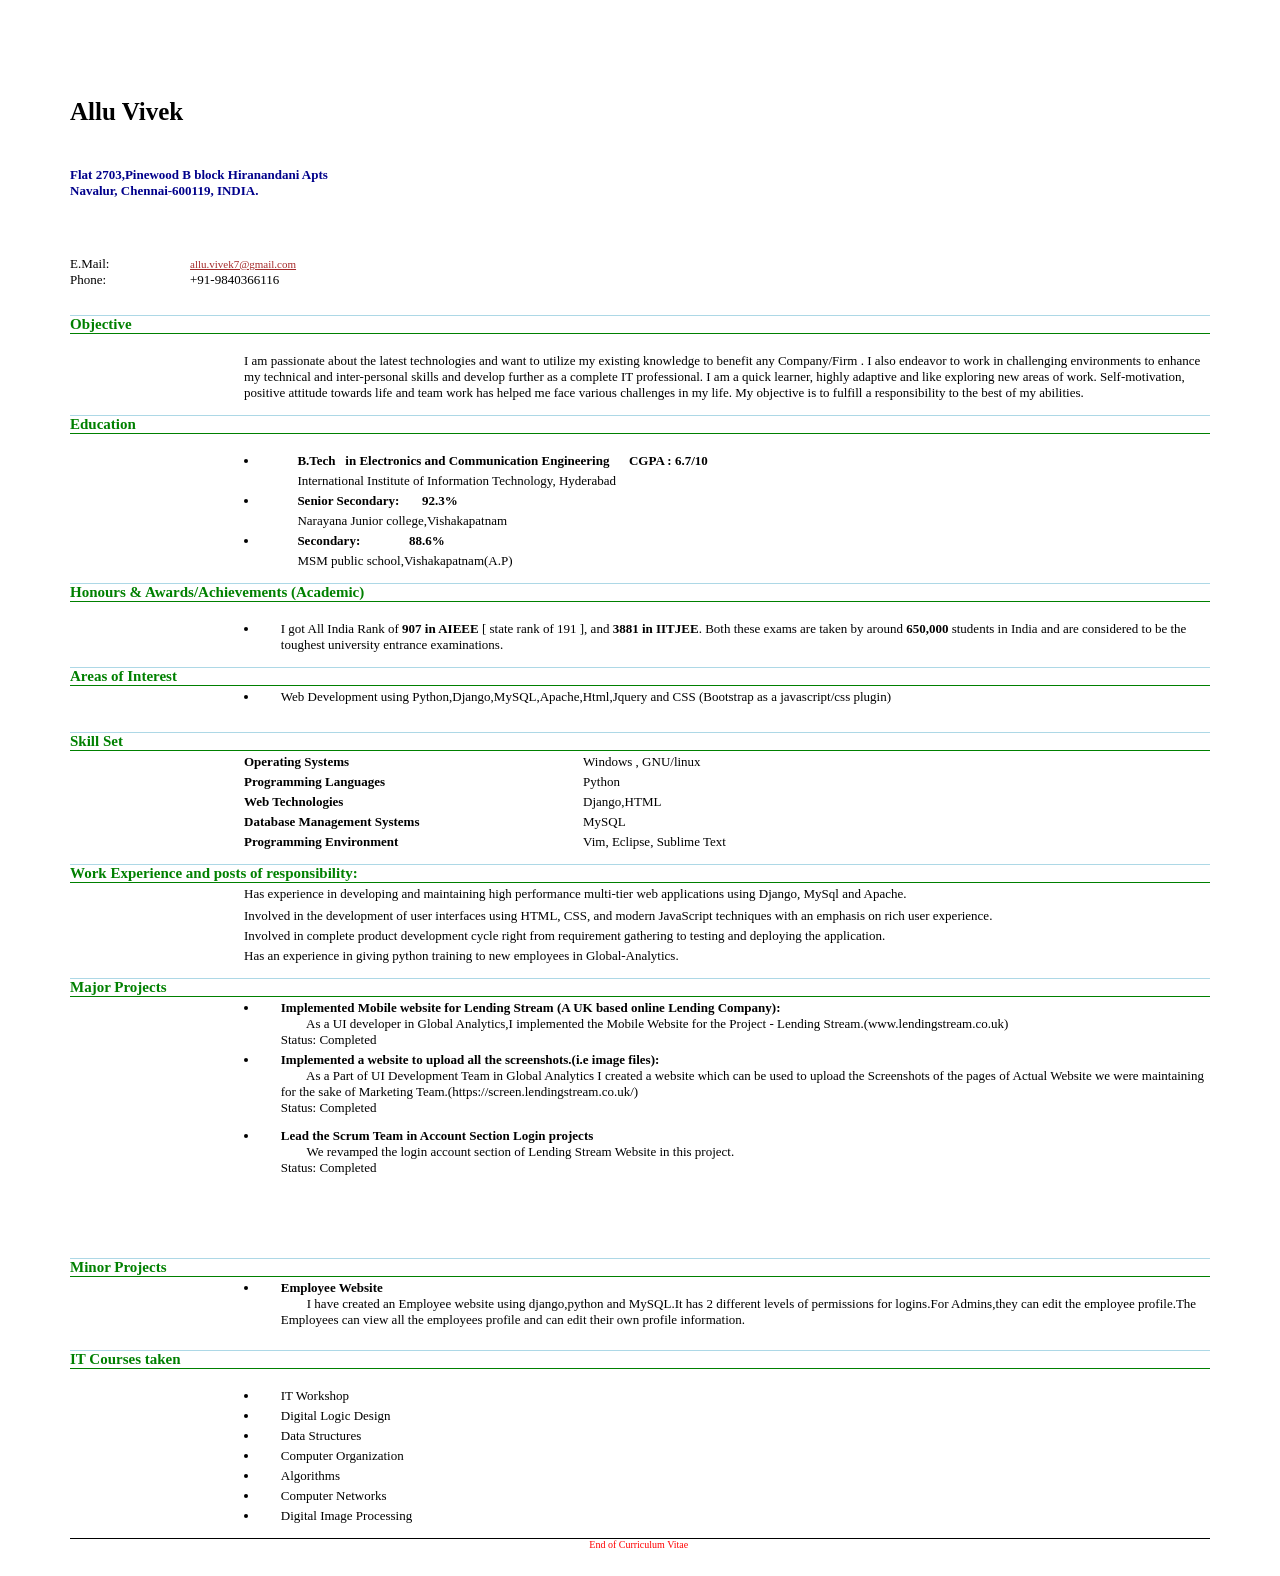
<file: pdfconverter/html_files/12.html>
<!DOCTYPE HTML PUBLIC "-//W3C//DTD HTML 4.0 Transitional//EN"> 
<html><head><style type="text/css">A:link {
	FONT-WEIGHT: normal; FONT-SIZE: 11px; COLOR: brown; FONT-FAMILY: verdana
}
A:visited {
COLOR: brown
  }
A:hover {
COLOR: red
  }
A:active {
COLOR: brown
  }
.Title {
	BORDER-TOP: lightblue 1px solid; FONT-WEIGHT: bold; FONT-SIZE: 15px; COLOR: green; BORDER-BOTTOM: green 1px solid; FONT-FAMILY: arial-black
}
.Project {
	BORDER-RIGHT: #fffdfd 1px solid; BORDER-TOP: #fffdfd 1px solid; BORDER-LEFT: #fffdfd 1px solid; BORDER-BOTTOM: #fffdfd 1px solid
}
TABLE {
	FONT-SIZE: 13px; FONT-FAMILY: verdana
}
</style><meta content="Microsoft FrontPage 5.0" name="GENERATOR"></head> 
<body leftmargin="0" topmargin="20"><html.htmlns:fo charset="iso-8859-1&quot;" text/html=""> 



</html.htmlns:fo><br> 
<title>Allu Vivek </title> 
<table align="center" bgcolor="#ffffff" cellpadding="5" cellspacing="1"  width="90%"> 
<tbody> 
<tr> 
<td width="100%" align="left"> 

<table cellpadding="0" cellspacing="0" width="100%"> 

<tbody> 
<tr> 
<td style="font-weight: bold; font-size: 25px; font-family: arial-black;" align="left" valign="bottom">Allu Vivek&nbsp;
<font color="#000000"><br></font> 
<p><font style="font-size: 13px;" color="darkblue"> <br>Flat 2703,Pinewood B block Hiranandani Apts<br>Navalur, 
	  Chennai-600119, INDIA. <br><br><br> 
	  </font></p> 

	  <font style="font-size: 13px;" color="darkblue">            <table border="0" cellpadding="0" cellspacing="0"> 

	  <tbody> 

	  <tr> 
	  <td width="120">E.Mail: </td> 
	  <td><font style="font-size: 13px;" color="darkblue"> 
	  <a href="mailto:allu.vivek7@gmail.com">allu.vivek7@gmail.com</a></font></td></tr> 
	  <tr> 


	  </tr><tr> 
	  <td width="120">Phone: </td> 
	  <td ><font style="font-size: 13px;"> 
	  +91-9840366116</font></td></tr></tbody></table></font></td> 

	  <td align="right">&nbsp;</td></tr></tbody></table>&nbsp;</td></tr> 
	  <tr> 

	  <td  width="100%" align="left"> 
	  <div class="Title">Objective&nbsp;</div> <br> 
	  <table align="right" width="85%"> 

	  <tbody> 

	  <tr width="80%" align="left"> 
	  <td> 

I am passionate about the latest technologies and want to utilize my existing knowledge to benefit any Company/Firm . I also endeavor to work in challenging environments to enhance my technical and inter-personal skills and develop further as a complete IT professional. I am a quick learner, highly adaptive and like exploring new areas of work. Self-motivation, positive attitude towards life and team work has helped me face various challenges in my life. My objective is to fulfill a responsibility to the best of my abilities.
	  </td></tr></tbody></table><br><br></td></tr> 

	  <tr> 
	  <td width="100%" align="left"> 
	  <div class="Title">Education</font></div><br> 
	  <table align="right" height="1" width="85%"> 
	  <tbody> 
	  <tr> 

	  <td rowspan="2" height="1" valign="top"> 
	  <li>&nbsp;</li></td> 

	  <td height="1"><b>B.Tech &nbsp; in Electronics and Communication Engineering&nbsp;&nbsp;&nbsp;&nbsp;&nbsp;
CGPA : 6.7/10</b></td></tr> 
<tr> 
<td height="1">International Institute of Information Technology, 
	Hyderabad </td></tr> 
	<tr> 

	<td rowspan="2" height="1" valign="top"> 

	<li>&nbsp;</li></td> 
	<td height="1"><b>Senior
	Secondary:&nbsp;&nbsp;&nbsp;&nbsp;&nbsp;&nbsp;
	92.3%</b></td></tr> 
	<tr> 
	<td height="1">Narayana Junior college,Vishakapatnam</td></tr> 

	<tr> 

	<td rowspan="3" height="2" valign="top"> 
	<li>&nbsp;</li></td> 

	<td height="16"><b>Secondary:&nbsp;&nbsp;&nbsp;&nbsp;&nbsp;&nbsp;&nbsp;
	&nbsp;&nbsp; &nbsp;&nbsp;&nbsp; 88.6%</b></td></tr> 
	<tr> 
	<td height="1">MSM public school,Vishakapatnam(A.P)<br></td></tr></tbody></table><br><br><br> 

	<p>&nbsp;</p> 

	<p>&nbsp;</p></td></tr> 






	<tr> 
	<td width="100%" align="left"> 
	<div class="Title">Honours &amp; Awards/Achievements (Academic)</div> 

	<br> 
	<table align="right" width="85%"> 

	<tbody> 
	<tr><td height="1" valign="top" width="3%" > <li>&nbsp;</li></td><td height="1" width="80%" align="left" >I got All India Rank of <b>907 in AIEEE </b>[ state rank of 191 ], and <b>3881 in IITJEE</b>. Both these
	exams are taken by around <b> 650,000 </b>students in India and are considered to be the toughest
	university entrance examinations.</td></tr> 



	</tbody></table></td></tr> 



	<tr> 
	<td  width="100%" align="left"> 

	<div class="Title">Areas of Interest</font></div> 

	<table align="right" width="85%" > 
	<tbody> 
	<!--tr><td valign="top" width="3%"><li>&nbsp;</li></td><td align="left" width="80%">Programming</td></tr--> 

	<tr><td valign="top" width="3%"><li>&nbsp;</li></td><td align="left"width="80%">Web Development using Python,Django,MySQL,Apache,Html,Jquery and CSS (Bootstrap as a javascript/css plugin) </td></tr> 
	<!--<tr><td valign="top" width="3%"><li>&nbsp;</li></td><td align="left"width="80%">Data Structures and Algorithms</td></tr> -->



	</tbody></table> 
	</td></tr> 


	<tr> 
	<tr> 
	<tr> 
	<tr> 
	<tr> 
	<tr> 
	<tr> 
	<tr> 
	<tr> 
	<tr> 
	<tr> 
	<tr> 
	<tr> 
	<tr> 
	<td  width="100%" align="left"> 
	<div class="Title">Skill Set</div> 

	<table align="right" width="85%"> 
	<tbody> 
	<tr> 
	<td style="font-weight: bold;" width="35%">Operating Systems</td> 
	<td>Windows , GNU/linux </td></tr> 
	<tr> 
	<td style="font-weight: bold;" width="35%">Programming Languages</td> 
	<td>Python </td></tr> 


	<tr> 
	<td style="font-weight: bold;" width="35%">Web Technologies</td> 
	<td>Django,HTML</td></tr> 
	<tr> 
	<td style="font-weight: bold;" width="35%">Database Management Systems</td> 
	<td>MySQL</td></tr> 
	</tr> 

	<tr> 
	<td style="font-weight: bold;" width="35%">Programming Environment</td> 
	<td> Vim, Eclipse, Sublime Text</td></tr> 

	</tbody></table><br><br></td></tr> 

	<tr> 
	<br><br><br> 
	<td width="100%" align="left"> 
	<div class="Title">Work Experience and posts of responsibility:</div> 
	<table align="right" width="85%"> 
	<tbody>
	<tr>

	        <td height="1" width="80%" align="left">
		        Has experience in developing and maintaining high performance multi-tier web applications using Django, MySql and Apache.
			        <br>
				        </td>
				    </tr>
					        <tr>


	<tr> 

	<td height="1" width="80%" align="left"> 
		Involved in the development of user interfaces using HTML, CSS, and modern JavaScript techniques with an emphasis on rich user experience.
	
	<br> 
	</td>
    </tr>
    <tr>
    	<td height="1" width="80%" align="left">
    		Involved in complete product development cycle right from requirement gathering to testing and deploying the application.
         </td>
    </tr> 
	<tr> 
	<td height="1" valign="top" width="3%"> 
Has an experience in giving python training to new employees in Global-Analytics.

	</td></tr> 
	</tbody> 
	</table> 
	<tr> 

	<td width="100%" align="left"> 

	<div class="Title">Major Projects</div> 
	<table align="right" width="85%"> 
	<tbody> 

	<tr> 
	<td height="1" valign="top" width="3%"> 

	<li>&nbsp;</li></td> 
	<td height="1" width="80%" align="left"><b>Implemented Mobile website for Lending Stream (A UK based online Lending Company):</b> <br> &nbsp;&nbsp;&nbsp;&nbsp;&nbsp;&nbsp;&nbsp;
        As a UI developer in Global Analytics,I implemented the Mobile Website for the Project - Lending Stream.(www.lendingstream.co.uk)<br>

	Status: Completed

	</td></tr> 
	<tr>
        <td height="1" valign="top" width="3%">

        <li>&nbsp;</li></td>
        <td height="1" width="80%" align="left"><b>Implemented a website to upload all the screenshots.(i.e image files):</b> <br> &nbsp;&nbsp;&nbsp;&nbsp;&nbsp;&nbsp;&nbsp;
        As a Part of UI Development Team in Global Analytics I created a website which can be used to upload the Screenshots of the pages of Actual Website we were maintaining for the sake of Marketing Team.(https://screen.lendingstream.co.uk/) <br>
        Status: Completed

        </td></tr>

	<tr height="1"><td></td><td></td></tr>	
	<tr height="1"><td></td><td></td></tr> 
<tr>
        <td height="1" valign="top" width="3%">

        <li>&nbsp;</li></td>
        <td height="1" width="80%" align="left"><b>Lead the Scrum Team in Account Section Login projects</b> <br> &nbsp;&nbsp;&nbsp;&nbsp;&nbsp;&nbsp;&nbsp;
        We revamped the login account section of Lending Stream Website in this project. 
         <br>
        Status: Completed

        </td></tr>
    

	</table> 
	<tr> 
	<tr> 
	<tr> 
	<tr> 
	<tr> 
	<tr> 
	<tr> 
	<tr> 
	<tr> 
	<tr> 
	<tr> 
	<tr> 
	<tr> 
	<tr> 
	<tr> 
	<tr> 
	<tr> 
	<tr> 
	<tr> 
	<tr> 
	<tr> 

	<td width="100%" align="left"> 
       <br/>
       <br/>
       <br/>

	<div class="Title">Minor Projects</div> 
	<table align="right" width="85%"> 
	<tbody> 

	<tr> 
	<td height="1" valign="top" width="3%"> 

	<li>&nbsp;</li></td> 
	<td height="1" width="80%" align="left"><b>Employee Website</b> <br> &nbsp;&nbsp;&nbsp;&nbsp;&nbsp;&nbsp;&nbsp; I have created an Employee website using django,python and MySQL.It has 2 different levels of permissions for logins.For Admins,they can edit the employee profile.The Employees can view all the employees profile and can edit their own profile information.
	</td></tr> 
	<tr height="1"><td></td><td></td></tr>	
	<tr> 
	<td height="1" valign="top" width="3%"> 
	</td> 
	</tr> 
	





	
	</tbody></table></td></tr> 


	<tr> 

	<td width="100%" align="left"> 

	<div class="Title"> IT Courses taken&nbsp; </div> <br> 
	<table align="right" width="85%"> 
	<tbody> 
	<tr><td height="1" valign="top" width="3%"><li>&nbsp;</li></td><td height="1" width="80%" align="left">IT Workshop</td></tr> 

	<tr><td height="1" valign="top" width="3%"><li>&nbsp;</li></td><td height="1" width="80%" align="left">Digital Logic Design</td></tr> 

	<tr><td height="1" valign="top" width="3%"><li>&nbsp;</li></td><td height="1" width="80%" align="left">Data Structures</td></tr> 
	<tr><td height="1" valign="top" width="3%"><li>&nbsp;</li></td><td height="1" width="80%" align="left">Computer Organization</td></tr> 


	<tr><td height="1" valign="top" width="3%"><li>&nbsp;</li></td><td height="1" width="80%" align="left">Algorithms</td></tr> 
	<tr><td height="1" valign="top" width="3%"><li>&nbsp;</li></td><td height="1" width="80%" align="left">Computer Networks</td></tr> 
	<tr><td height="1" valign="top" width="3%"><li>&nbsp;</li></td><td height="1" width="80%" align="left">Digital Image Processing</td></tr> 



	</tbody></table></td></tr> 




	<tr> 
	<td width="100%" align="left"> 
	<div style="border-top: 1px solid black; font-size: 10px; color: red; font-family: verdana;" align="center">End of Curriculum Vitae&nbsp;</div></td></tr></tbody></table></body></html>
</file>
